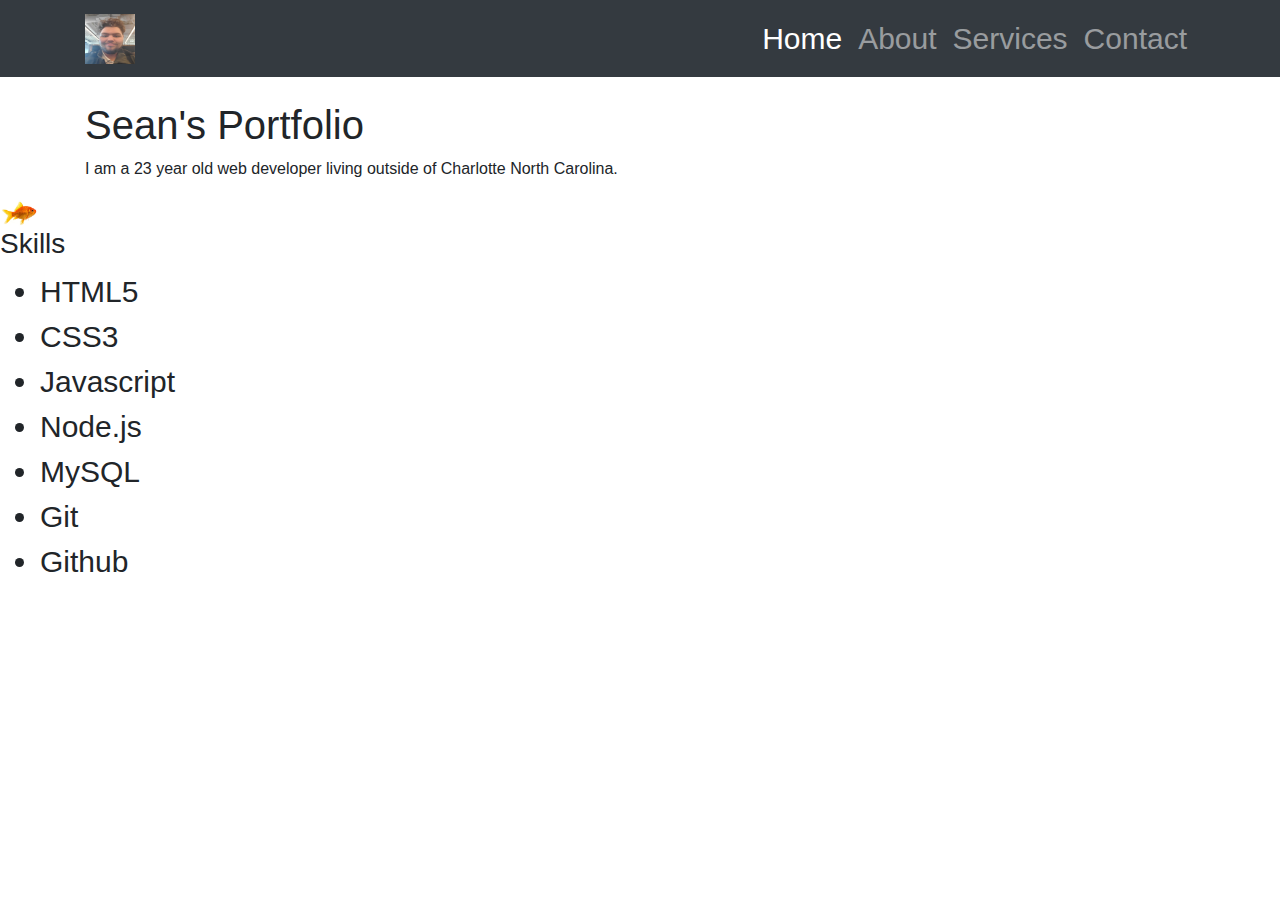
<file: index.html>
<!DOCTYPE html>
<html lang="en">
  <head>
    <meta charset="UTF-8" />
    <meta name="viewport" content="width=device-width, initial-scale=1.0" />
    <title>Sean's Portfolio</title>
    <link rel="stylesheet" href="style.css" />
    <link
      rel="stylesheet"
      href="https://stackpath.bootstrapcdn.com/bootstrap/4.3.1/css/bootstrap.min.css"
      integrity="sha384-ggOyR0iXCbMQv3Xipma34MD+dH/1fQ784/j6cY/iJTQUOhcWr7x9JvoRxT2MZw1T"
      crossorigin="anonymous"
    />
    <!-- CDN for Glyphicons. A CDN is a service that accelerates internet content delivery -->
    <link
      href="https://maxcdn.bootstrapcdn.com/font-awesome/4.7.0/css/font-awesome.min.css"
      rel="stylesheet"
    />
  </head>
  <body class="color-change-4x">
    <nav class="navbar navbar-expand-lg navbar-dark bg-dark static-top">
      <div class="container">
        <a class="navbar-brand" href="#">
          <img src="images/Sean.jpg" alt="Sean" id="my_picture" />
        </a>
        <button
          class="navbar-toggler"
          type="button"
          data-toggle="collapse"
          data-target="#navbarResponsive"
          aria-controls="navbarResponsive"
          aria-expanded="false"
          aria-label="Toggle navigation"
        >
          <span class="navbar-toggler-icon"></span>
        </button>
        <div class="collapse navbar-collapse" id="navbarResponsive">
          <ul class="navbar-nav ml-auto">
            <li class="nav-item active">
              <a class="nav-link" href="#"
                >Home
                <span class="sr-only">(current)</span>
              </a>
            </li>
            <li class="nav-item">
              <a class="nav-link" href="#">About</a>
            </li>
            <li class="nav-item">
              <a class="nav-link" href="#">Services</a>
            </li>
            <li class="nav-item">
              <a class="nav-link" href="#">Contact</a>
            </li>
          </ul>
        </div>
      </div>
    </nav>

    <div class="container">
      <h1 class="mt-4">Sean's Portfolio</h1>
      <p>
        I am a 23 year old web developer living outside of Charlotte North Carolina.
      </p>
    </div>
    <div>
      <img src="images/fish.jpg" class="fish" />

    </div>

    <div class="container-2">
      <div class="row">
        <div class="col-4">
          <div>
            <h3>Skills</h3>
            <div>
              <ul>
                <li>HTML5</li>
                <li>CSS3</li>
                <li>Javascript</li>
                <li>Node.js</li>
                <li>MySQL</li>
                <li>Git</li>
                <li>Github</li>
              </ul>
            </div>
          </div>
        </div>
      </div>
    </div>

    <!-- /.container -->
  </body>
</html>
</file>
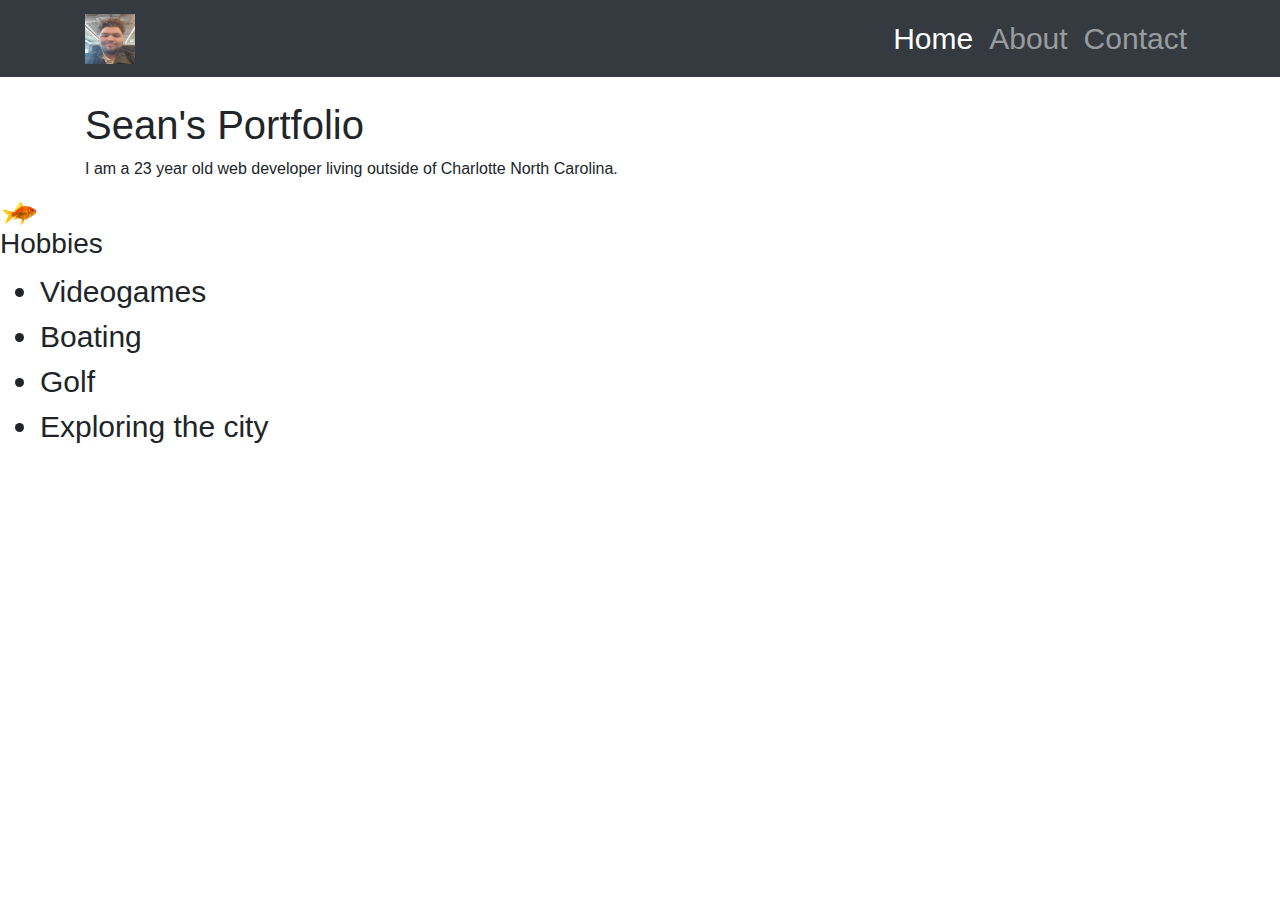
<file: about.html>
<!DOCTYPE html>
<html lang="en">
  <head>
    <meta charset="UTF-8" />
    <meta name="viewport" content="width=device-width, initial-scale=1.0" />
    <title>Sean's Portfolio</title>
    <link rel="stylesheet" href="style.css" />
    <link
      rel="stylesheet"
      href="https://stackpath.bootstrapcdn.com/bootstrap/4.3.1/css/bootstrap.min.css"
      integrity="sha384-ggOyR0iXCbMQv3Xipma34MD+dH/1fQ784/j6cY/iJTQUOhcWr7x9JvoRxT2MZw1T"
      crossorigin="anonymous"
    />
    <!-- CDN for Glyphicons. A CDN is a service that accelerates internet content delivery -->
    <link
      href="https://maxcdn.bootstrapcdn.com/font-awesome/4.7.0/css/font-awesome.min.css"
      rel="stylesheet"
    />
  </head>
  <body class="color-change-4x">
    <nav class="navbar navbar-expand-lg navbar-dark bg-dark static-top">
      <div class="container">
        <a class="navbar-brand" href="#">
          <img src="images/Sean.jpg" alt="Sean" id="my_picture" />
        </a>
        <button
          class="navbar-toggler"
          type="button"
          data-toggle="collapse"
          data-target="#navbarResponsive"
          aria-controls="navbarResponsive"
          aria-expanded="false"
          aria-label="Toggle navigation"
        >
          <span class="navbar-toggler-icon"></span>
        </button>
        <div class="collapse navbar-collapse" id="navbarResponsive">
          <ul class="navbar-nav ml-auto">
            <li class="nav-item active">
              <a class="nav-link" href="#"
                >Home
                <span class="sr-only">(current)</span>
              </a>
            </li>
            <li class="nav-item">
              <a class="nav-link" href="#">About</a>
            </li>
            <li class="nav-item">
              <a class="nav-link" href="contactme.html">Contact</a>
            </li>
          </ul>
        </div>
      </div>
    </nav>

    <div class="container">
      <h1 class="mt-4">Sean's Portfolio</h1>
      <p>
        I am a 23 year old web developer living outside of Charlotte North Carolina.
      </p>
    </div>
    <div>
      <img src="images/fish.jpg" class="fish" />

    </div>

    <div class="container-2">
      <div class="row">
        <div class="col-4">
          <div>
            <h3>Hobbies</h3>
            <div>
              <ul>
                <li>Videogames</li>
                <li>Boating</li>
                <li>Golf</li>
                <li>Exploring the city</li>
            </div>
          </div>
        </div>
      </div>
    </div>

    <!-- /.container -->
  </body>
</html>
</file>
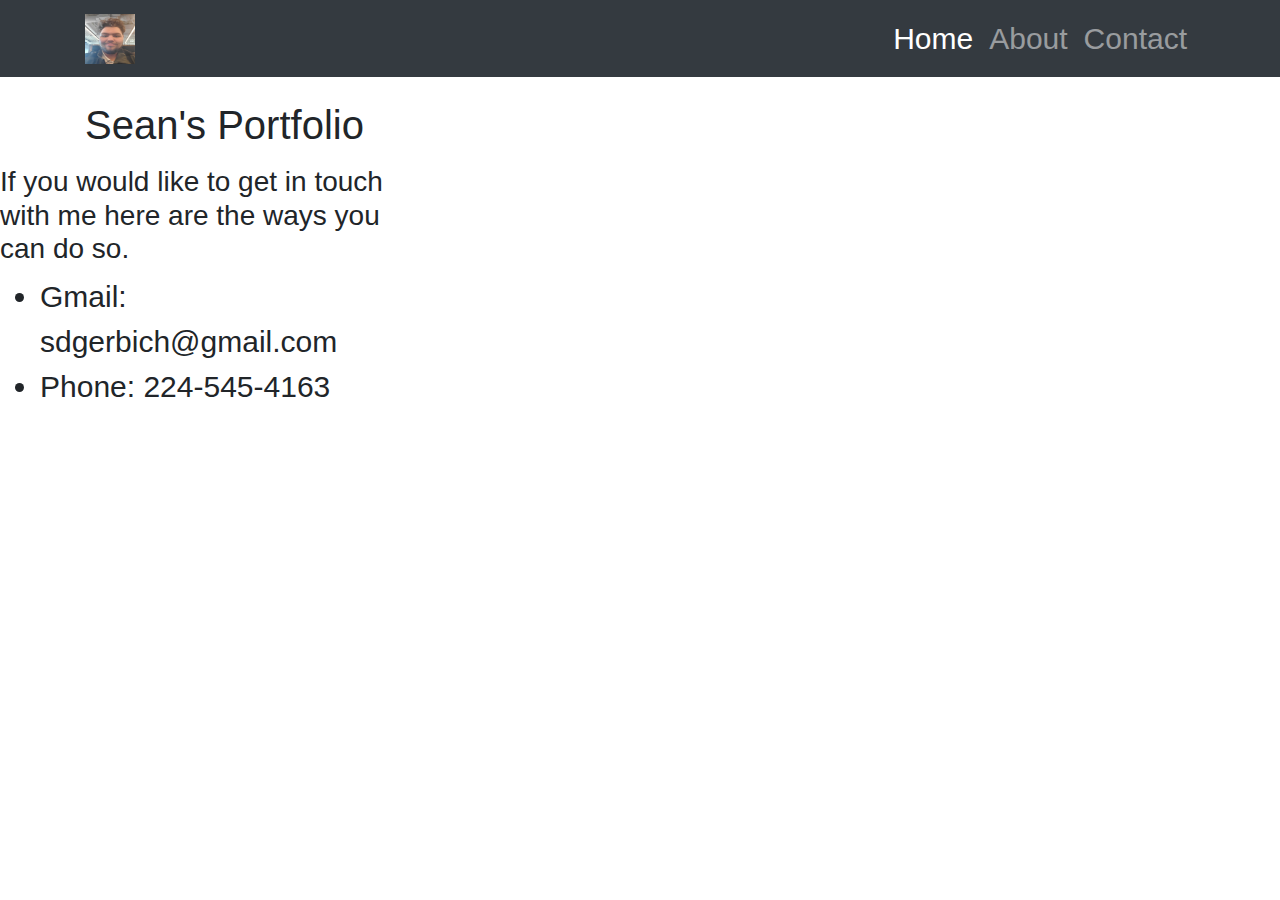
<file: contactme.html>
<!DOCTYPE html>
<html lang="en">
  <head>
    <meta charset="UTF-8" />
    <meta name="viewport" content="width=device-width, initial-scale=1.0" />
    <title>Sean's Portfolio</title>
    <link rel="stylesheet" href="style.css" />
    <link
      rel="stylesheet"
      href="https://stackpath.bootstrapcdn.com/bootstrap/4.3.1/css/bootstrap.min.css"
      integrity="sha384-ggOyR0iXCbMQv3Xipma34MD+dH/1fQ784/j6cY/iJTQUOhcWr7x9JvoRxT2MZw1T"
      crossorigin="anonymous"
    />
    <!-- CDN for Glyphicons. A CDN is a service that accelerates internet content delivery -->
    <link
      href="https://maxcdn.bootstrapcdn.com/font-awesome/4.7.0/css/font-awesome.min.css"
      rel="stylesheet"
    />
  </head>
  <body class="color-change-4x">
    <nav class="navbar navbar-expand-lg navbar-dark bg-dark static-top">
      <div class="container">
        <a class="navbar-brand" href="#">
          <img src="images/Sean.jpg" alt="Sean" id="my_picture" />
        </a>
        <button
          class="navbar-toggler"
          type="button"
          data-toggle="collapse"
          data-target="#navbarResponsive"
          aria-controls="navbarResponsive"
          aria-expanded="false"
          aria-label="Toggle navigation"
        >
          <span class="navbar-toggler-icon"></span>
        </button>
        <div class="collapse navbar-collapse" id="navbarResponsive">
          <ul class="navbar-nav ml-auto">
            <li class="nav-item active">
              <a class="nav-link" href="index.html"
                >Home
                <span class="sr-only">(current)</span>
              </a>
            </li>
            <li class="nav-item">
              <a class="nav-link" href="about.html">About</a>
            </li>
            <li class="nav-item">
              <a class="nav-link" href="contactme.html">Contact</a>
            </li>
          </ul>
        </div>
      </div>
    </nav>

    <div class="container">
      <h1 class="mt-4">Sean's Portfolio</h1>
      <p>
       
      </p>
    </div>
   

    <div class="container-2">
      <div class="row">
        <div class="col-4">
          <div>
            <h3>If you would like to get in touch with me here are the ways you can do so.</h3>
            <div>
              <ul>
                <li>Gmail: sdgerbich@gmail.com</li>
                <li>Phone: 224-545-4163</li>
                
              </ul>
            </div>
          </div>
        </div>
      </div>
    </div>

    <!-- /.container -->
  </body>
</html>
</file>
<file: style.css>
#my_picture{
    height: 50px;
    width: 50px;
}
.color-change-4x {
	-webkit-animation: color-change-4x 6s linear infinite alternate both;
	        animation: color-change-4x 6s linear infinite alternate both;
}
/* ----------------------------------------------
 * Generated by Animista on 2020-3-23 13:16:28
 * Licensed under FreeBSD License.
 * See http://animista.net/license for more info. 
 * w: http://animista.net, t: @cssanimista
 * ---------------------------------------------- */

/**
 * ----------------------------------------
 * animation color-change-4x
 * ----------------------------------------
 */
 @-webkit-keyframes color-change-4x {
    0% {
      background: #19dcea;
    }
    33.3333% {
      background: #b22cff;
    }
    66.666% {
      background: #ea2222;
    }
    100% {
      background: #f5be10;
    }
  }
  @keyframes color-change-4x {
    0% {
      background: #19dcea;
    }
    33.3333% {
      background: #b22cff;
    }
    66.666% {
      background: #ea2222;
    }
    100% {
      background: #f5be10;
    }
  }
  
  .row {
    /* create a custom class so you 
       do not run into specificity issues 
       against bootstraps styles
       which tends to work better than using !important 
       (future you will thank you later) */
    /* background-blend-mode: lighten; */
       background-color: rgba(245, 245, 245, 0);
      /* opacity:.1; */
    }
    .card-text{
        color: black;
        opacity: 1;
    }
  li{
      font-size:30px;
  }
  @keyframes swim {
    0%   { right:100px;}
    25%  { right:100px}
    50%  { right:100px}
    75%  { right:100px}
    100% { right:100px}
  }
  .fish{
      height:30px;
      width:50px;
      /* position: relative; */
      -animation-name: swim;
      animation-duration: 4s;
      animation-iteration-count:infinite;
      z-index: 1;
  }
</file>
